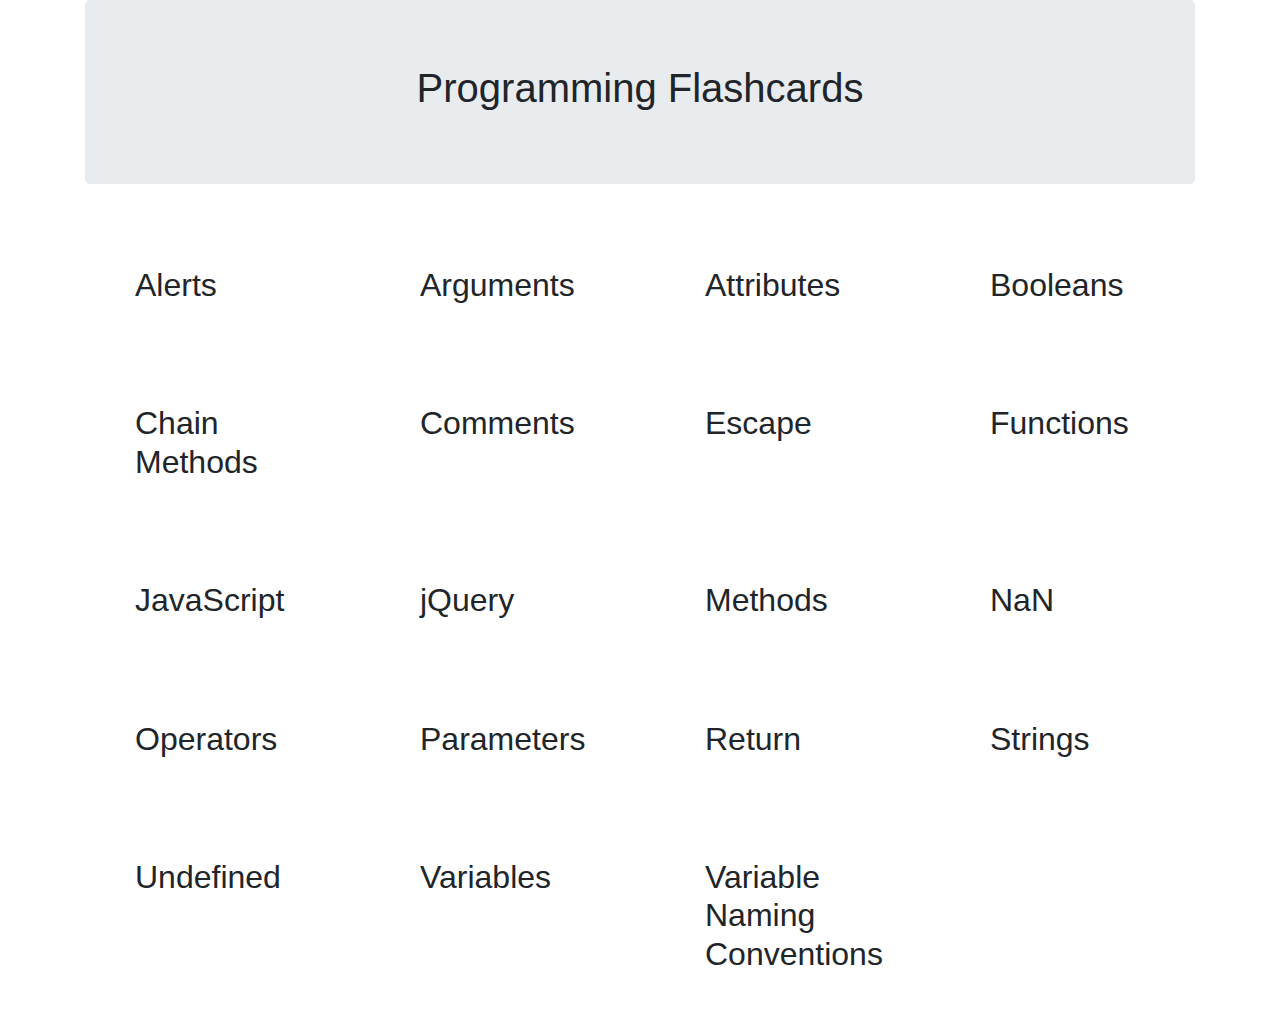
<file: index.html>
<!DOCTYPE html>
<html>
    <head>
      <link rel="stylesheet" href="https://stackpath.bootstrapcdn.com/bootstrap/4.4.1/css/bootstrap.min.css" 
      integrity="sha384-Vkoo8x4CGsO3+Hhxv8T/Q5PaXtkKtu6ug5TOeNV6gBiFeWPGFN9MuhOf23Q9Ifjh" crossorigin="anonymous">

      <link href="./css/styles.css" rel="stylesheet" type="text/css">
      <script src="./js/jquery-3.4.1.js"></script>
      <script src="./js/scripts.js"></script>
      <title>Flashcard Site</title>
    </head>
    <body>
        <div class="container">
          <div class="jumbotron">
            <h1>Programming Flashcards</h1>
          </div>
          <div class="content">
            <div class="row">
              <div class="col-md-3">
                <div class="clickable">
                  <h2 class="word">Alerts</h2>
                  <p class="definition">A JavaScript <em>alert</em> is a simple window containing a message</p>
                </div>
              </div>
              <div class="col-md-3">
                <div class="clickable">
                  <h2 class="word">Arguments</h2>
                  <p class="definition"><em>Arguments</em> are values passed to the function when it is invoked.</p>
                </div>
              </div>
              <div class="col-md-3">
                <div class="clickable">
                  <h2 class="word">Attributes</h2>
                  <p class="definition">An <em>attribute</em> is a specification that defines a property of an object, element, or file. It may also refer to or set the specific value for a given instance of such.</p>
                </div>
              </div>
              <div class="col-md-3">  
                <div class="clickable">
                  <h2 class="word">Booleans</h2>
                  <p class="definition">In computer science, a <em>boolean</em> data type is any data type that has either a true or false value, yes or no value, or on or off (1 or 0) value.</p>
                </div>
              </div>  
            </div>

            <div class="row">
              <div class="col-md-3"> 
                <div class="clickable">
                  <h2 class="word">Chain Methods</h2>
                  <p class="definition"><em>Chain Methods</em>, also known as named parameter idiom, is a common syntax for invoking multiple method calls in object-oriented programming languages.</p>
                </div>
              </div>
              <div class="col-md-3"> 
                <div class="clickable">
                  <h2 class="word">Comments</h2>
                  <p class="definition">A <em>comment</em> is a programmer-readable explanation or annotation in the source code of a computer program.</p>
                </div>
              </div>
              <div class="col-md-3"> 
                <div class="clickable">
                  <h2 class="word">Escape</h2>
                  <p class="definition">An <em>escape</em> is an object-oriented computer programming language commonly used to create interactive effects within web browsers.></p>
                </div>
              </div>
              <div class="col-md-3">
                <div class="clickable">
                  <h2 class="word">Functions</h2>
                  <p class="definition">A <em>function</em> is something that performs an action.</p>
                </div>
              </div>
            </div>

            <div class="row">
              <div class="col-md-3">
                <div class="clickable">
                  <h2 class="word">JavaScript</h2>
                  <p class="definition"><em>Javascript</em> object-oriented computer programming language commonly used to create interactive effects within web browsers.</p>
                </div>
              </div>
              <div class="col-md-3">
                <div class="clickable">
                  <h2 class="word">jQuery</h2>
                  <p class="definition"><em>jQuery</em> is a JavaScript library that allows web developers to add extra functionality to their websites.</p>
                </div>
            </div>
            <div class="col-md-3">
                <div class="clickable">
                  <h2 class="word">Methods</h2>
                  <p class="definition">In object-oriented programming, a <em>method</em> is a programmed procedure that is defined as part of a class and included in any object of that class</p>
                </div>
              </div>
              <div class="col-md-3">
                <div class="clickable">
                  <h2 class="word">NaN</h2>
                  <p class="definition"><em>NaN</em> is a global property representing a Not-a-Number value. It is a special value that indicates that the value is not a number.
                  NaN is usually the result of an operation that doesn't make sense or is arithmetically undefined, such as the the square root of a negative number</p>
                </div>
              </div>
            </div>

            <div class="row">
              <div class="col-md-3">
                <div class="clickable">
                  <h2 class="word">Operators</h2>
                  <p class="definition">An <em>operator</em> in a programming language is a symbol that tells the compiler or interpreter to perform specific
                  mathematical, relational or logical operation and produce final result.</p>
                </div>
              </div>
              <div class="col-md-3">
                <div class="clickable">
                  <h2 class="word">Parameters</h2>
                  <p class="definition">A <em>parameter</em> is a variable defined by a function that receives a value when the function is called</p>
                </div>
              </div>
              <div class="col-md-3">
                <div class="clickable">
                  <h2 class="word">Return</h2>
                  <p class="definition"><em>Return</em> is a statement that tells the program to leave the subroutine and return to the return address,</p>
                </div>
              </div>
              <div class="col-md-3">
                <div class="clickable">
                  <h2 class="word">Strings</h2>
                  <p class="definition">A <em>string</em> is a data type used in programming, such as an integer and floating point unit, but is used to represent text rather than numbers.</p>
                </div>
              </div>
            </div>

            <div class="row">
              <div class="col-md-3">
                <div class="clickable">
                  <h2 class="word">Undefined</h2>
                  <p class="definition"><em>Undefined</em> is usually the state of a variable that has been declared but has not been assigned any value.</p>
                </div>
              </div>
              <div class="col-md-3">
                <div class="clickable">
                  <h2 class="word">Variables</h2>
                  <p class="definition">In computer programming, a <em>variable</em> or scalar is a storage address (identified by a memory address)
                  paired with an associated symbolic name, which contains some known or unknown quantity of information referred to as a value.</p>
                </div>
              </div>
              <div class="col-md-3">
                <div class="clickable">
                  <h2 class="word">Variable Naming Conventions</h2>
                  <p class="definition">In computer programming, a <em>variable naming convention</em> is a set of rules for choosing the character 
                  sequence to be used for identifiers which denote variables, types, functions, and other entities in source code and documentation.</p>
                </div>
              </div>
            </div>
          </div>
        </div>
    </body>
</html>
</file>
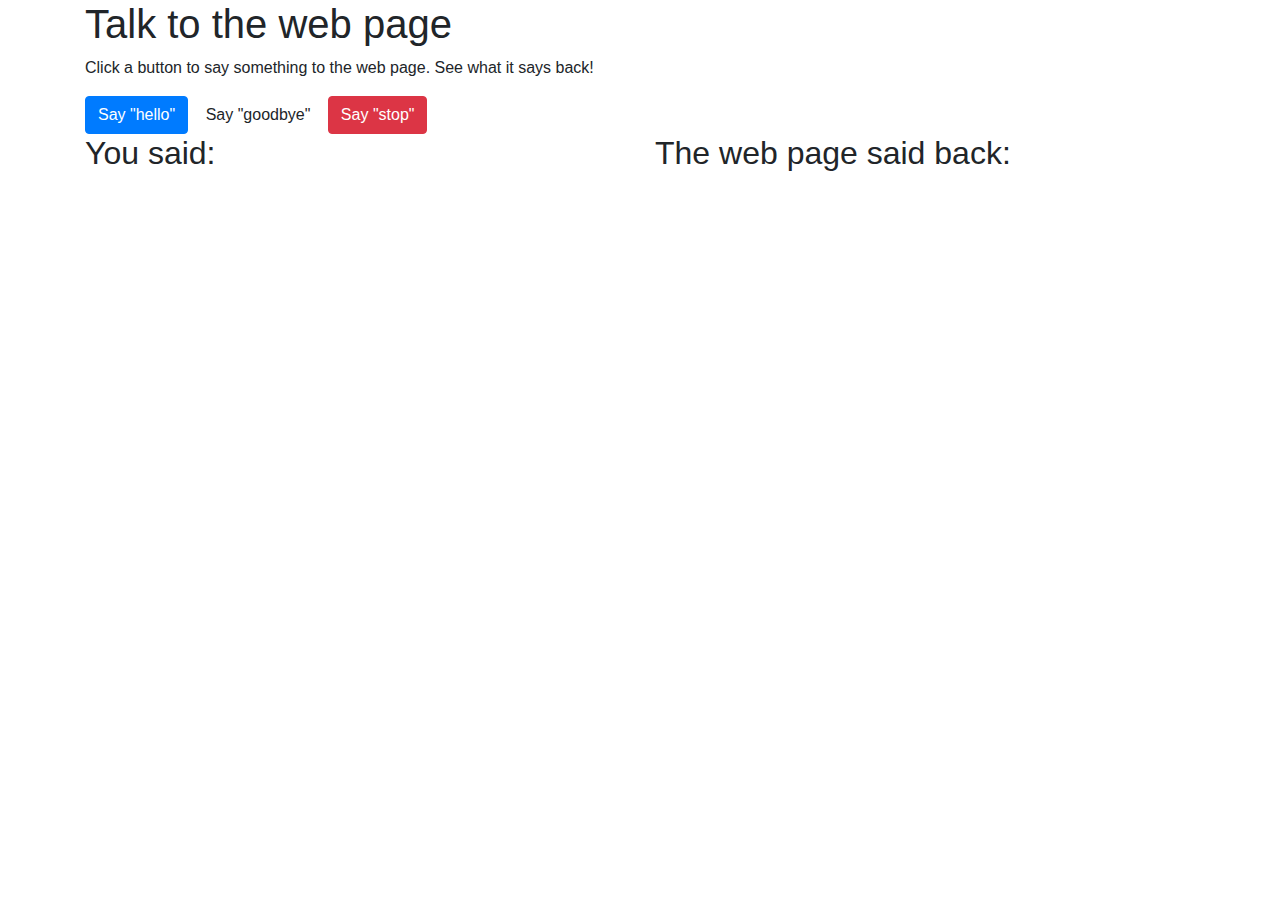
<file: talk.html>
<!DOCTYPE html>
<html>
  <head>
    <link rel="stylesheet" href="https://stackpath.bootstrapcdn.com/bootstrap/4.4.1/css/bootstrap.min.css" 
    integrity="sha384-Vkoo8x4CGsO3+Hhxv8T/Q5PaXtkKtu6ug5TOeNV6gBiFeWPGFN9MuhOf23Q9Ifjh" crossorigin="anonymous">

    <link href="./css/styles.css" rel="stylesheet" type="text/css">
    <script src="./js/jquery-3.4.1.js"></script>
    <script src="./js/scripts.js"></script>
    <title>Talk to the Website</title>
  </head>
  <body class="talk">
    <div class="container talk">
      <h1>Talk to the web page</h1>
      <p>Click a button to say something to the web page. See what it says back!</p>

      <button class="btn btn-primary" id="hello">Say "hello"</button>
      <button class="btn btn-inverse" id="goodbye">Say "goodbye"</button>
      <button class="btn btn-danger" id="stop">Say "stop"</button>

      <div class="row">
        <div class="col-md-6">
          <h2>You  said:</h2>
          <ul class="user">

          </ul>
        </div>
        <div class="col-md-6">
          <h2>The web page said back:</h2>
          <ul class="webpage">
            
          </ul>
        </div>
      </div>
    </div>
  </body>
</html>
</file>
<file: css/styles.css>
.definition {
  display: none;
}

.jumbotron {
  text-align: center;
}

.clickable {
  margin: 50px;
}
</file>
